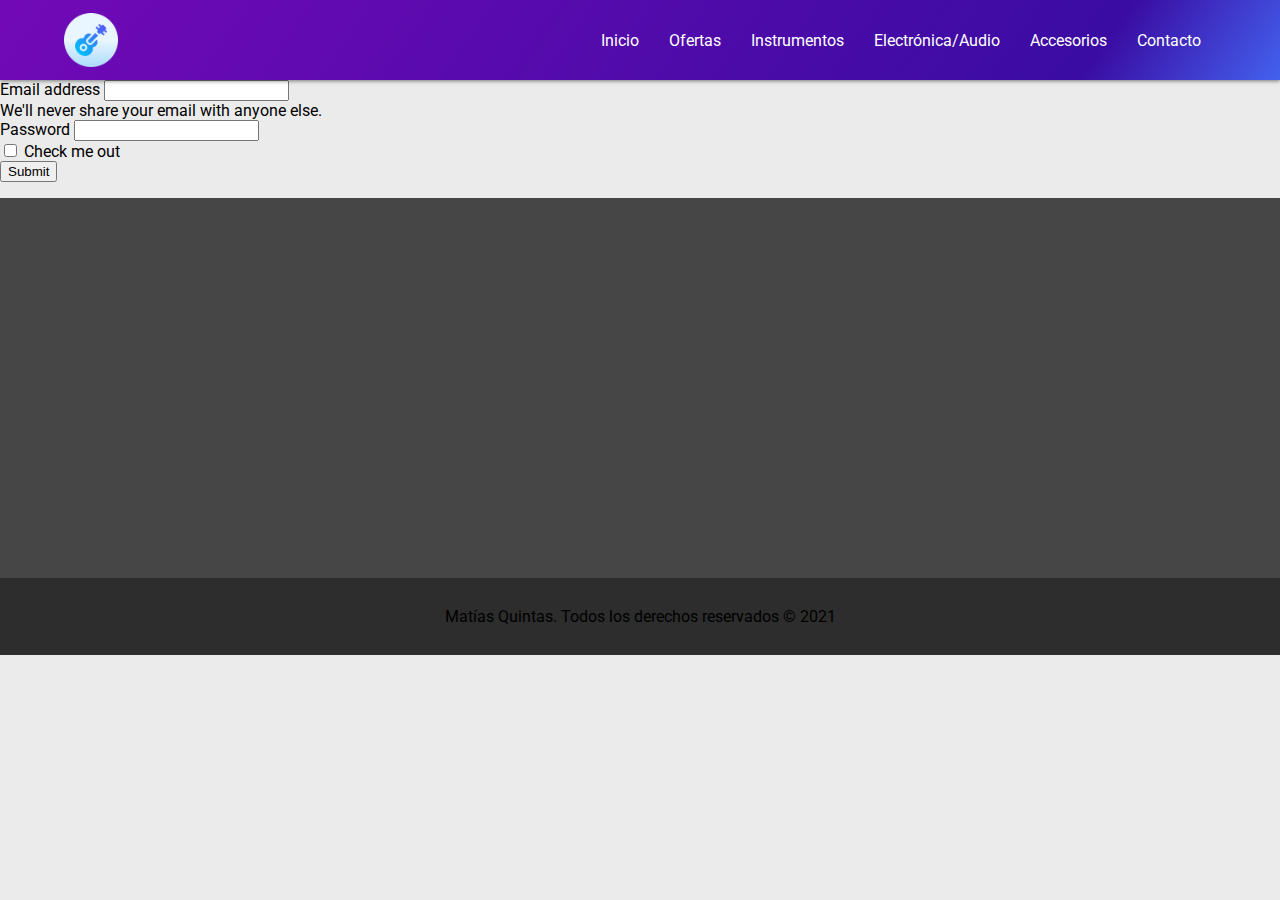
<file: pages/contacto.html>
<head>
  <meta charset="UTF-8">
  <meta http-equiv="X-UA-Compatible" content="IE=edge">
  <meta name="viewport" content="width=device-width, initial-scale=1.0">
  <link rel="shortcut icon" href="../img/logo-principal.webp" type="image/x-icon">
  <link rel="preconnect" href="https://fonts.googleapis.com">
  <link rel="preconnect" href="https://fonts.gstatic.com" crossorigin>
  <link href="https://fonts.googleapis.com/css2?family=Roboto:wght@300;400;500;700&display=swap" rel="stylesheet">
  <title>Contacto | Todo Música</title>
  <link href="https://cdn.jsdelivr.net/npm/bootstrap@5.1.3/dist/css/bootstrap.min.css" rel="stylesheet"
    integrity="sha384-1BmE4kWBq78iYhFldvKuhfTAU6auU8tT94WrHftjDbrCEXSU1oBoqyl2QvZ6jIW3" crossorigin="anonymous">
  <link rel="stylesheet" href="../css/style.css">
</head>

<body>
  <header class="header">
    <a href="../index.html"><img class="headerLogo" src="../img/logo-principal.webp" alt="Logo Todo Música Online"></a>
    <!-- <form class="searchForm" action="/" method="get" role="search">
      <label for="search-box"></label>
      <input name="search-box" id="search-box" placeholder="Buscar productos, marcas y más…" maxlength="120">
    </form> -->
    <nav>
      <ul>
        <li><a href="../index.html">Inicio</a></li>
        <li><a href="./ofertas.html">Ofertas</a>
        </li>
        <li><a href="./instrumentos.html">Instrumentos</a></li>
        <li><a href="./electronica-audio.html">Electrónica/Audio</a></li>
        <li><a href="./accesorios.html">Accesorios</a></li>
        <li><a href="#">Contacto</a></li>
      </ul>
    </nav>
  </header>
  <main class="m-5 ">
    <form class="justify-content-center m-5">
      <div class="mb-3">
        <label for="exampleInputEmail1" class="form-label">Email address</label>
        <input type="email" class="form-control" id="exampleInputEmail1" aria-describedby="emailHelp">
        <div id="emailHelp" class="form-text">We'll never share your email with anyone else.</div>
      </div>
      <div class="mb-3">
        <label for="exampleInputPassword1" class="form-label">Password</label>
        <input type="password" class="form-control" id="exampleInputPassword1">
      </div>
      <div class="mb-3 form-check">
        <input type="checkbox" class="form-check-input" id="exampleCheck1">
        <label class="form-check-label" for="exampleCheck1">Check me out</label>
      </div>
      <button type="submit" class="btn btn-primary">Submit</button>
    </form>
    <!-- <section class="formSection">
      <form action="/" method="post">
        <label for="name">Nombre:</label>
        <input class="marginElementsForm" type="text" name="name" id="name">
        <label for="lastname">Apellido:</label>
        <input class="marginElementsForm" type="text" name="lastname" id="lastname">
        <label for="email">Email:</label>
        <input class="marginElementsForm" type="email" name="email" id="email">
        <select class="marginElementsForm" name="select" id="select">
          <option value="A">Opción A</option>
          <option value="B">Opción B</option>
          <option value="C">Opción C</option>
        </select>
        <label for="message">Mensaje:</label>
        <textarea class="marginElementsForm" name="message" id="message" cols="30" rows="10"></textarea>
        <div class="formButtons">
          <input type="reset" value="Borrar">
          <input type="submit" value="Enviar">
        </div>
      </form>
    </section> -->
  </main>
  <footer>
    <div>
      <iframe
        src="https://www.google.com/maps/embed?pb=!1m18!1m12!1m3!1d3284.7154823101732!2d-58.434464285195794!3d-34.58606506407054!2m3!1f0!2f0!3f0!3m2!1i1024!2i768!4f13.1!3m3!1m2!1s0x95bcc945173b3dd7%3A0xe8a347bb55df550c!2sCoderhouse!5e0!3m2!1ses-419!2sar!4v1635905299103!5m2!1ses-419!2sar"
        width="400" height="300" style="border:0;" allowfullscreen="" loading="lazy"></iframe>
    </div>
    <div>
      <p>Matías Quintas. Todos los derechos reservados © 2021</p>
    </div>
  </footer>
  <script src="https://cdn.jsdelivr.net/npm/bootstrap@5.1.3/dist/js/bootstrap.bundle.min.js" integrity="sha384-ka7Sk0Gln4gmtz2MlQnikT1wXgYsOg+OMhuP+IlRH9sENBO0LRn5q+8nbTov4+1p" crossorigin="anonymous"></script>
</body>

</html>
</file>
<file: css/style.css>
* {
  color: #000;
  text-decoration: none;
}

/* 
.cardEjemplo {
  display: flex;
  justify-content: space-around;
} */


body {
  margin: 0;
  padding: 0;
  font-family: 'Roboto', Helvetica, sans-serif;
  background-color: #ebebeb;
}
/* 
h2 {
  margin: 0;
  padding: 0;
} */

.header {
  position: sticky;
  z-index: 10;
  top: 0;
  display: flex;
  justify-content: space-between;
  align-items: center;
  box-sizing: border-box;
  width: 100%;
  height: 80px;
  padding: 1% 5%;
  background: linear-gradient(125deg,#7209b7, #3a0ca3 85%, #4361ee);
  box-shadow: 0 1px 4px rgba(0, 0, 0, 0.5);
}

.header a:first-child {
  height: 100%;
}

.headerLogo {
  height: 100%;
}

.searchForm{
  padding: 0 20px;
  width: 35%;
}

.searchForm input{
  box-sizing: border-box;
  padding: 10px 40px 10px 15px;
  width: 100%;
  font-size: 16px;
  background-color: #fff;
  border-radius: 2px;
  border: 0 rgba(0, 0, 0, 0.2);
  box-shadow: 0 2px 3px rgb(0, 0, 0, 0.2);
}

.header nav ul {
  display: flex;
  justify-content: space-between;
  padding-inline-start: 0;
  list-style: none;
}

.header nav ul li a{
  padding: 0 15px;
  text-decoration: none;
  color: white;
}

.header nav ul li a:hover {
  color: rgb(240, 240, 240);
}

.banner a img {
  width: 100%;
  height: 400px;
  object-fit: cover;
  object-position: 50% 55%;
}

.cardSection {
  padding: 40px 0;
  margin: 0 5%;
}

.cardSectionTitle {
  padding: 0px 10px;
}

/* 

.cardGroup {
  display: flex;
  justify-content: space-between;
}

.card {
  margin: 0px 10px;
  background-color: white;
  border-bottom-left-radius: 5px;
  border-bottom-right-radius: 5px;
  box-shadow: 0 1px 2px rgba(0, 0, 0, 0.2);
}

.card:hover {  
  transition-duration: 370ms;
  -webkit-transition-duration: 370ms;
  box-shadow: 0 2px 15px rgba(0, 0, 0, 0.2);
}

.imgProductoEjemplo {
  width: 100%;
  object-fit: cover;
}

.card a {
  height: 100%;
}

.card a div {
  padding: 20px 20px;
}

.card a div p:first-child {
  font-size: 18px;
  font-weight: bold;
}

.card a div p {
  margin: 16px 0 0 0;
} */

.marcasSection {
  display: grid;
  grid-template-columns: repeat(4, 1fr);
}

.marcasSection div {
  display: flex;
  justify-content: center;
  align-items: center;
  box-sizing: border-box;
  margin: 10px;
  background-color: white;
  border-radius: 5px;
  box-shadow: 0 1px 2px rgba(0, 0, 0, 0.2);
}

.marcasSection div img {
  margin: 20px;
  width: 150px;
}

.marcasSection div:hover{
  transition-duration: 500ms;
  -webkit-transition-duration: 500ms;
  box-shadow: 0 2px 15px rgba(0, 0, 0, 0.2);
}

.formSection {
  display: flex;
  justify-content: center;
  margin: 5%;
}

.formSection form {
  display: flex;
  flex-direction: column;
  width: 400px;
}

.marginElementsForm {
  margin-bottom: 15px;
}

.formButtons {
  display: flex;
  justify-content: center;
}

.formButtons input {
  padding: 5px 10px;
  margin: 0 10px;
}

footer div:first-child {
  padding: 40px 5%;
  background-color: rgb(70, 70, 70);
}

footer div:last-child {
  padding: 1% 5%;
  text-align: center;
  background-color: rgb(45, 45, 45);
}

footer div {
  display: flex;
  justify-content: center;
}

@media only screen and (max-width: 1200px){
  .header {
    padding: 1%;
  }
  .header nav ul li a{
    padding: 0 10px;
  }
}

@media only screen and (max-width: 992px){
  .header {
    justify-content: center;
  }
  .headerLogo {
    display: none;
  }
  .cardSection {
    margin: 0 1%;
  }
  .marcasSection {
    grid-template-columns: repeat(3, 1fr);
  }
}

@media only screen and (max-width: 700px){
  .marcasSection {
    grid-template-columns: repeat(2, 1fr);
  }
}

@media only screen and (max-width: 600px) {
  .header {
    height: 160px;
  }
  .header nav ul {
    flex-direction: column;
    align-items: center;
  }
  .header nav ul li {
    padding: 2.5px 0;
  }
  .banner a img {
    height: 200px;
  }
  .cardGroup {
    display: flex;
    flex-direction: column;
    justify-content: space-between;
  }
  .cardSection {
    padding: 20px 0;
    margin: 0 5%;
  }
  .card {
    margin-bottom: 40px;
  }
  .marcasSection {
    grid-template-columns: repeat(1, 1fr);
  }
}
</file>
